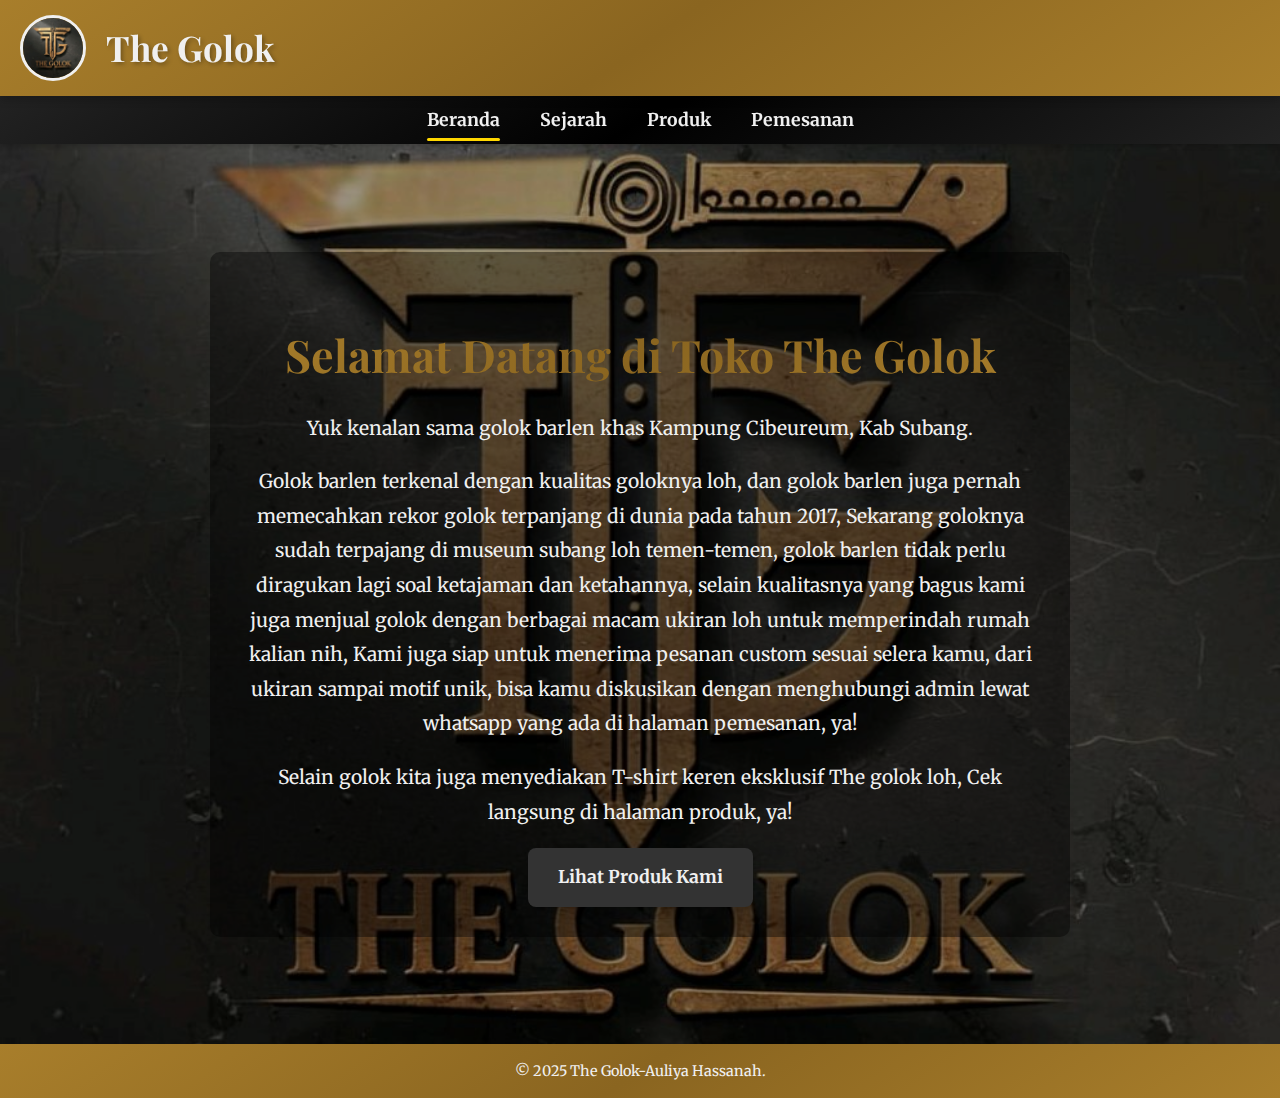
<file: index.html>
<!DOCTYPE html>
<html lang="id">
<head>
    <meta charset="UTF-8">
    <meta name="viewport" content="width=device-width, initial-scale=1.0">
    <title>Beranda - The Golok</title>
    <link rel="stylesheet" href="style.css">
    <link href="https://fonts.googleapis.com/css2?family=Merriweather:wght@400;700&family=Playfair+Display:wght@400;700&display=swap" rel="stylesheet">
</head>
<body>
    <header class="main-header">
        <div class="header-content">
            <div class="profile-circle">
                <img src="images/profil.jpeg" alt="Foto Profil The Golok">
            </div>
            <h1 class="site-title">The Golok</h1>
        </div>
        <div class="nav-toggle">
            <span></span>
            <span></span>
            <span></span>
        </div>
    </header>

    <nav class="secondary-nav">
        <ul>
            <li><a href="index.html" class="active">Beranda</a></li>
            <li><a href="sejarah.html">Sejarah</a></li>
            <li><a href="produk.html">Produk</a></li>
            <li><a href="pemesanan.html">Pemesanan</a></li>
        </ul>
    </nav>

    <main>
        <section id="beranda" class="hero-section">
            <div class="overlay-text">
                <h2>Selamat Datang di Toko The Golok</h2>
                <p>Yuk kenalan sama golok barlen khas Kampung Cibeureum, Kab Subang. </p>
                <p>Golok barlen terkenal dengan kualitas goloknya loh, dan golok barlen juga pernah memecahkan rekor golok terpanjang di dunia pada tahun 2017, Sekarang goloknya sudah terpajang di museum subang loh temen-temen, golok barlen tidak perlu diragukan lagi soal ketajaman dan ketahannya, selain kualitasnya yang bagus kami juga menjual golok dengan berbagai macam ukiran loh untuk memperindah rumah kalian nih, Kami juga siap untuk menerima pesanan custom sesuai selera kamu, dari ukiran sampai motif unik, bisa kamu diskusikan dengan menghubungi admin lewat whatsapp yang ada di halaman pemesanan, ya!</p>
                <p>Selain golok kita juga menyediakan T-shirt keren eksklusif The golok loh, Cek langsung di halaman produk, ya!</p>
                <a href="produk.html" class="btn">Lihat Produk Kami</a>
            </div>
        </section>
    </main>

    <footer>
        <p>&copy; 2025 The Golok-Auliya Hassanah.</p>
    </footer>

    <script src="script.js"></script>
</body>
</html>
</file>
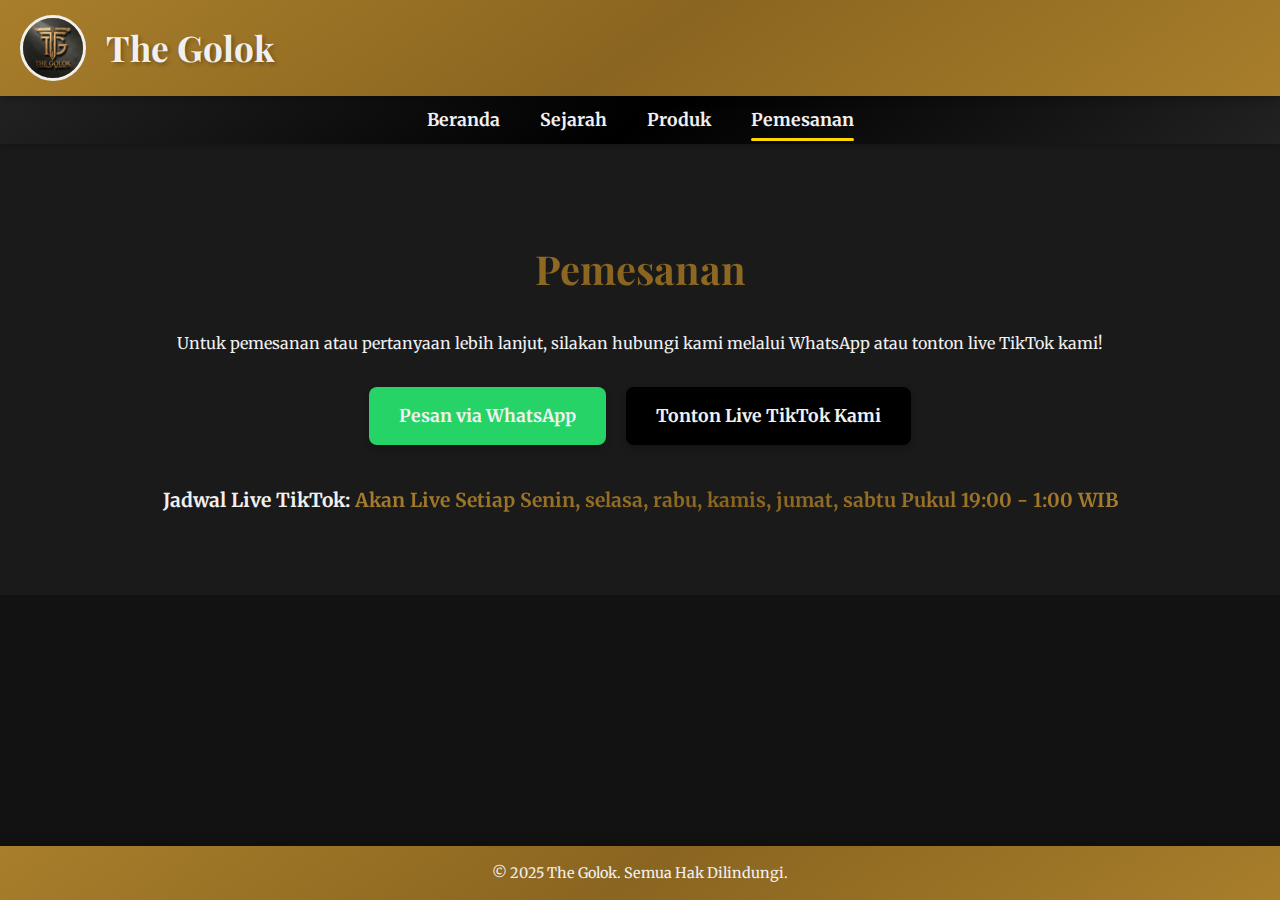
<file: pemesanan.html>
<!DOCTYPE html>
<html lang="id">
<head>
    <meta charset="UTF-8">
    <meta name="viewport" content="width=device-width, initial-scale=1.0">
    <title>Pemesanan - The Golok</title>
    <link rel="stylesheet" href="style.css">
    <link href="https://fonts.googleapis.com/css2?family=Merriweather:wght@400;700&family=Playfair+Display:wght@400;700&display=swap" rel="stylesheet">
</head>
<body>
    <header class="main-header">
        <div class="header-content">
            <div class="profile-circle">
                <img src="images/profil.jpeg" alt="Foto Profil The Golok">
            </div>
            <h1 class="site-title">The Golok</h1>
        </div>
        <div class="nav-toggle">
            <span></span>
            <span></span>
            <span></span>
        </div>
    </header>

    <nav class="secondary-nav">
        <ul>
            <li><a href="index.html">Beranda</a></li>
            <li><a href="sejarah.html">Sejarah</a></li>
            <li><a href="produk.html">Produk</a></li>
            <li><a href="pemesanan.html" class="active">Pemesanan</a></li>
        </ul>
    </nav>

    <main>
        <section id="pemesanan" class="order-section">
            <h2>Pemesanan</h2>
            <p>Untuk pemesanan atau pertanyaan lebih lanjut, silakan hubungi kami melalui WhatsApp atau tonton live TikTok kami!</p>
            <div class="order-buttons">
                <a href="https://wa.me/085722015693" target="_blank" class="btn whatsapp-btn">Pesan via WhatsApp</a>
                <a href="https://www.tiktok.com/@thegolokofficial?is_from_webapp=1&sender_device=pc" target="_blank" class="btn tiktok-btn">Tonton Live TikTok Kami</a>
            </div>
            <p class="live-schedule">Jadwal Live TikTok: <span id="live-time">Belum Ada Jadwal</span></p>
        </section>
    </main>

    <footer>
        <p>&copy; 2025 The Golok. Semua Hak Dilindungi.</p>
    </footer>

    <script src="script.js"></script>
</body>
</html>
</file>
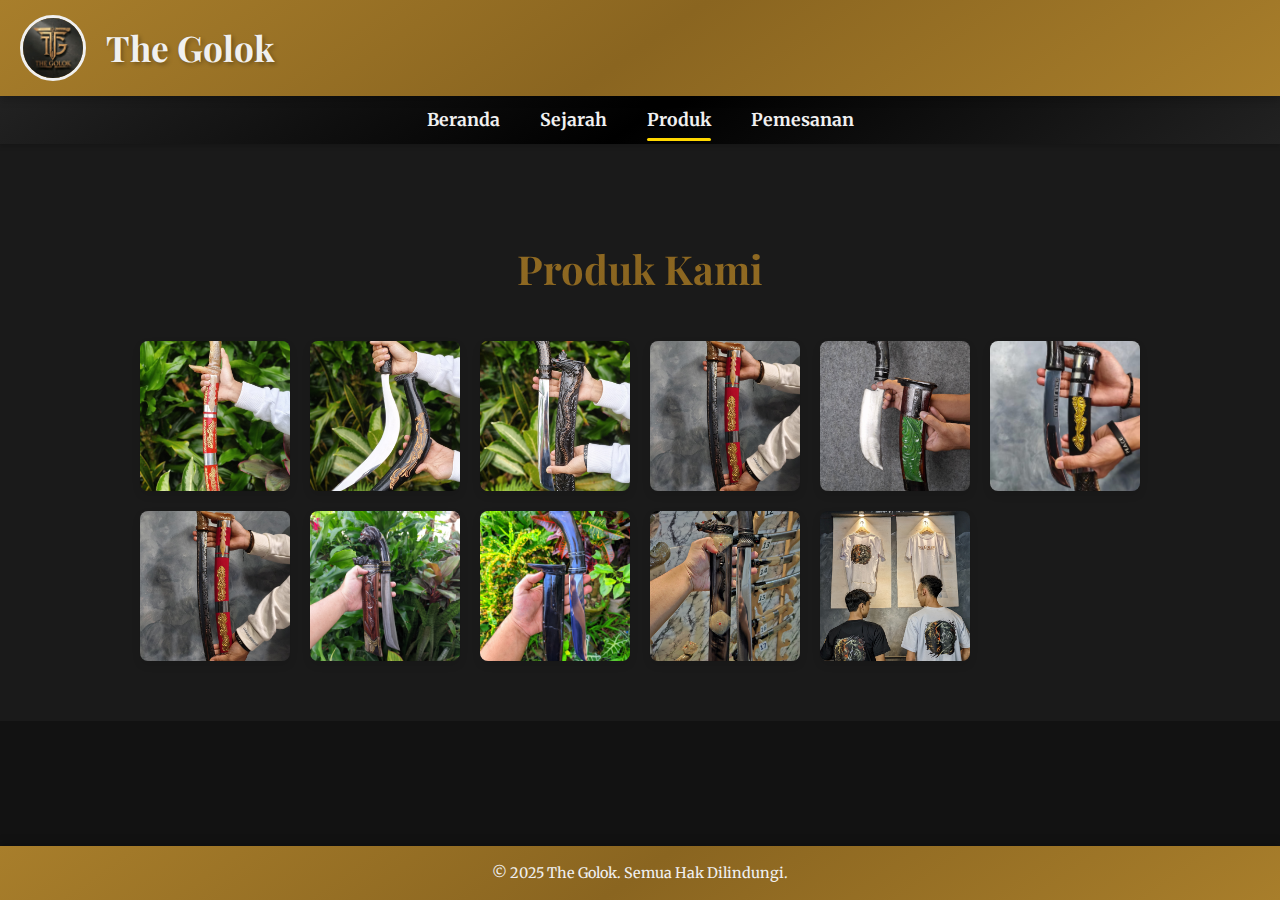
<file: produk.html>
<!DOCTYPE html>
<html lang="id">
<head>
    <meta charset="UTF-8">
    <meta name="viewport" content="width=device-width, initial-scale=1.0">
    <title>Produk - The Golok</title>
    <link rel="stylesheet" href="style.css">
    <link href="https://fonts.googleapis.com/css2?family=Merriweather:wght@400;700&family=Playfair+Display:wght@400;700&display=swap" rel="stylesheet">
</head>
<body>
    <header class="main-header">
        <div class="header-content">
            <div class="profile-circle">
                <img src="images/profil.jpeg" alt="Foto Profil The Golok">
            </div>
            <h1 class="site-title">The Golok</h1>
        </div>
        <div class="nav-toggle">
            <span></span>
            <span></span>
            <span></span>
        </div>
    </header>

    <nav class="secondary-nav">
        <ul>
            <li><a href="index.html">Beranda</a></li>
            <li><a href="sejarah.html">Sejarah</a></li>
            <li><a href="produk.html" class="active">Produk</a></li>
            <li><a href="pemesanan.html">Pemesanan</a></li>
        </ul>
    </nav>

    <main>
        <section id="produk" class="product-section">
            <h2>Produk Kami</h2>
            <div class="product-gallery">
                <img src="images/golok 1.jpeg" alt="Golok 1" class="product-thumbnail">
                <img src="images/golok 2.jpeg" alt="Golok 2" class="product-thumbnail">
                <img src="images/golok 3.jpeg" alt="Golok 3" class="product-thumbnail">
                <img src="images/golok 4.jpeg" alt="Golok 4" class="product-thumbnail">
                <img src="images/golok 5.jpeg" alt="Golok 5" class="product-thumbnail">
                <img src="images/golok 6.jpeg" alt="Golok 6" class="product-thumbnail">
                <img src="images/golok 7.jpeg" alt="Golok 7" class="product-thumbnail">
                <img src="images/golok 8.jpeg" alt="Golok 8" class="product-thumbnail">
                <img src="images/golok 9.jpeg" alt="Golok 9" class="product-thumbnail">
                <img src="images/golok 10.jpeg" alt="Golok 10" class="product-thumbnail">
                <img src="images/kaos.jpeg" alt="kaos" class="product-thumbnail">
            </div>
            <div id="product-modal" class="modal">
                <span class="close-button">&times;</span>
                <img class="modal-content" id="modal-image">
            </div>
        </section>
    </main>

    <footer>
        <p>&copy; 2025 The Golok. Semua Hak Dilindungi.</p>
    </footer>

    <script src="script.js"></script>
</body>
</html>
</file>
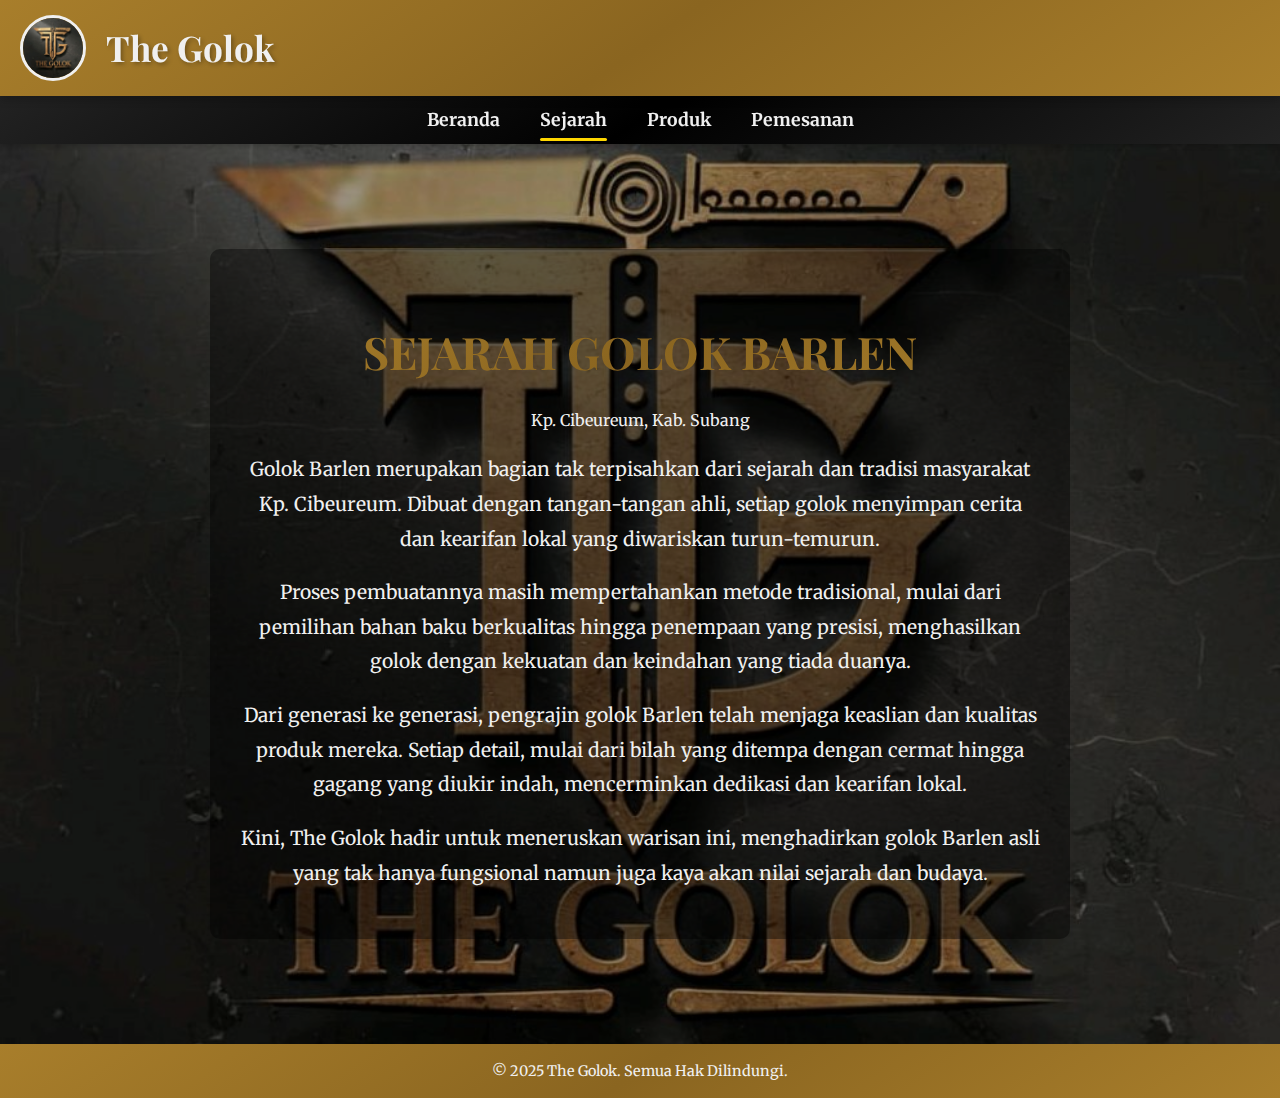
<file: sejarah.html>
<!DOCTYPE html>
<html lang="id">
<head>
    <meta charset="UTF-8">
    <meta name="viewport" content="width=device-width, initial-scale=1.0">
    <title>Sejarah - The Golok</title>
    <link rel="stylesheet" href="style.css">
    <link href="https://fonts.googleap<!DOCTis.com/css2?family=Merriweather:wght@400;700&family=Playfair+Display:wght@400;700&display=swap" rel="stylesheet">
</head>
<body>
    <header class="main-header">
        <div class="header-content">
            <div class="profile-circle">
                <img src="images/profil.jpeg" alt="Foto Profil The Golok">
            </div>
            <h1 class="site-title">The Golok</h1>
        </div>
        <div class="nav-toggle">
            <span></span>
            <span></span>
            <span></span>
        </div>
    </header>

    <nav class="secondary-nav">
        <ul>
            <li><a href="index.html">Beranda</a></li>
            <li><a href="sejarah.html" class="active">Sejarah</a></li>
            <li><a href="produk.html">Produk</a></li>
            <li><a href="pemesanan.html">Pemesanan</a></li>
        </ul>
    </nav>

    <main>
        <section id="sejarah" class="hero-section">
            <div class="overlay-text">
                <h2>SEJARAH GOLOK BARLEN</h2> 
                </P>Kp. Cibeureum, Kab. Subang
                <p>Golok Barlen merupakan bagian tak terpisahkan dari sejarah dan tradisi masyarakat Kp. Cibeureum. Dibuat dengan tangan-tangan ahli, setiap golok menyimpan cerita dan kearifan lokal yang diwariskan turun-temurun.</p>
                <p>Proses pembuatannya masih mempertahankan metode tradisional, mulai dari pemilihan bahan baku berkualitas hingga penempaan yang presisi, menghasilkan golok dengan kekuatan dan keindahan yang tiada duanya.</p>
                <p>Dari generasi ke generasi, pengrajin golok Barlen telah menjaga keaslian dan kualitas produk mereka. Setiap detail, mulai dari bilah yang ditempa dengan cermat hingga gagang yang diukir indah, mencerminkan dedikasi dan kearifan lokal.</p>
                <p>Kini, The Golok hadir untuk meneruskan warisan ini, menghadirkan golok Barlen asli yang tak hanya fungsional namun juga kaya akan nilai sejarah dan budaya.</p>
            </div>
        </section>
    </main>

    <footer>
        <p>&copy; 2025 The Golok. Semua Hak Dilindungi.</p>
    </footer>

    <script src="script.js"></script>
</body>
</html>
</file>
<file: style.css>
/* Import Google Fonts */
@import url('https://fonts.googleapis.com/css2?family=Merriweather:wght@400;700&family=Playfair+Display:wght@400;700&display=swap');

:root {
    --gold-dark-shimmer: linear-gradient(145deg, #a87e2b, #8a6520, #a87e2b); /* Emas mengkilap sedikit gelap */
    --black-nav: #1a1a1a;
    --black-shimmer: linear-gradient(145deg, #222222, #000000, #222222); /* Hitam mengkilap */
    --text-color-light: #f0f0f0;
    --text-color-dark: #333;
    --body-bg-color: #121212; /* Warna background utama tubuh */
    --section-bg-color: #1a1a1a; /* Warna background untuk section yang tidak ada gambar */
    --primary-font: 'Merriweather', serif;
    --secondary-font: 'Playfair Display', serif;
}

html {
    margin: 0;
    padding: 0;
    height: 100%; /* Memastikan elemen HTML mengisi seluruh tinggi viewport */
}

body {
    margin: 0;
    padding: 0; /* Tambahan padding: 0; untuk mengatasi celah */
    font-family: var(--primary-font);
    line-height: 1.6;
    color: var(--text-color-light); /* Teks default menjadi terang */
    background-color: var(--body-bg-color); /* Background seluruh halaman menjadi hitam gelap */
    scroll-behavior: smooth;
    min-height: 100%; /* Memastikan body setidaknya 100% tinggi viewport */
    display: flex; /* Untuk layout footer di bagian bawah */
    flex-direction: column;
}

/* Header Utama (Emas Mengkilap) */
.main-header {
    background: var(--gold-dark-shimmer);
    color: var(--text-color-light);
    padding: 15px 20px;
    display: flex;
    justify-content: space-between;
    align-items: center;
    box-shadow: 0 4px 8px rgba(0, 0, 0, 0.2);
    position: sticky;
    top: 0;
    z-index: 1000;
}

.header-content {
    display: flex;
    align-items: center;
}

.profile-circle {
    width: 60px;
    height: 60px;
    border-radius: 50%;
    overflow: hidden;
    border: 3px solid var(--text-color-light);
    margin-right: 20px;
    flex-shrink: 0;
}

.profile-circle img {
    width: 100%;
    height: 100%;
    object-fit: cover;
}

.site-title {
    font-family: var(--secondary-font);
    margin: 0;
    font-size: 2.2em;
    font-weight: 700;
    text-shadow: 2px 2px 4px rgba(0, 0, 0, 0.3);
    white-space: nowrap;
}

/* Navigasi Bar Terpisah (Hitam Mengkilap) */
.secondary-nav {
    background: var(--black-shimmer); /* Hitam mengkilap */
    padding: 10px 20px;
    box-shadow: 0 2px 5px rgba(0, 0, 0, 0.2);
    position: sticky;
    top: 90px; /* Sesuaikan dengan tinggi header utama Anda (sekitar 90px) */
    z-index: 999; /* Sedikit di bawah header utama */
}

.secondary-nav ul {
    list-style: none;
    padding: 0;
    margin: 0;
    display: flex;
    justify-content: center; /* Pusatkan item navigasi */
}

.secondary-nav ul li {
    margin: 0 20px;
}

.secondary-nav ul li a {
    color: var(--text-color-light);
    text-decoration: none;
    font-weight: 700;
    font-size: 1.1em;
    padding: 5px 0; /* Memberi sedikit padding untuk area klik */
    transition: color 0.3s ease, transform 0.3s ease;
    position: relative; /* Untuk efek underline */
}

.secondary-nav ul li a:hover {
    color: #ffd700; /* Emas terang saat hover */
    transform: translateY(-2px);
}

.secondary-nav ul li a.active::after {
    content: '';
    position: absolute;
    left: 0;
    bottom: -5px;
    width: 100%;
    height: 3px;
    background-color: #ffd700; /* Garis bawah emas untuk yang aktif */
    border-radius: 2px;
}

/* Navigasi Toggle (Hamburger Menu) - Tetap di header utama */
.nav-toggle {
    display: none;
    flex-direction: column;
    cursor: pointer;
    margin-left: 20px;
}

.nav-toggle span {
    height: 3px;
    width: 25px;
    background-color: var(--text-color-light);
    margin-bottom: 5px;
    border-radius: 2px;
    transition: all 0.3s ease;
}

/* Untuk animasi hamburger menu saat aktif */
.nav-toggle.active span:nth-child(1) {
    transform: rotate(45deg) translate(5px, 5px);
}
.nav-toggle.active span:nth-child(2) {
    opacity: 0;
}
.nav-toggle.active span:nth-child(3) {
    transform: rotate(-45deg) translate(5px, -5px);
}

/* Bagian Utama Konten */
main {
    flex-grow: 1; /* Memastikan main mengisi ruang yang tersedia */
}

section {
    padding: 60px 20px;
    text-align: center;
    position: relative;
    overflow: hidden;
}

/* Gaya default untuk semua section, jika tidak ada gambar latar belakang */
section:not(.hero-section):not(.history-section) {
    background-color: var(--section-bg-color); /* Menggunakan variabel warna hitam untuk section */
    color: var(--text-color-light); /* Pastikan teks tetap terang */
}

/* Hero Section (Beranda) */
.hero-section {
    padding: 0; /* Hapus padding untuk memastikan gambar background penuh */
    text-align: center;
    height: 100vh; /* Atur tinggi menjadi 100% dari tinggi viewport */
    display: flex;
    flex-direction: column;
    justify-content: center;
    align-items: center;
    position: relative; /* Penting agar ::before di dalamnya posisinya relatif ke section ini */
    overflow: hidden;
    margin-top: 0; /* Pastikan tidak ada margin atas */
}

.hero-section::before {
    content: '';
    position: absolute; /* Kembali ke absolute relatif terhadap .hero-section */
    top: 0;
    left: 0;
    width: 100%;
    height: 100%;
    background-image: url('images/profil.jpeg'); /* Ganti dengan gambar beranda Anda */
    background-size: cover;
    background-position: center;
    filter: brightness(0.6); /* Gelapkan gambar background */
    z-index: 1;
}

/* Teks Judul di Beranda (Selamat Datang) */
.hero-section .overlay-text h2 {
    background-image: var(--gold-dark-shimmer); /* Gradien emas */
    background-clip: text;
    -webkit-background-clip: text;
    -webkit-text-fill-color: transparent;
    text-shadow: none; /* Hapus text-shadow bawaan dari overlay-text h2 */
}

/* History Section (Sejarah) */
.hero-section::before {
    background-image: url('images/profil.jpeg'); /* Ganti dengan gambar sejarah Anda */
}

/* Teks Judul di Sejarah (Sejarah Golok Barlen) */
.hero-section .overlay-text h2 {
    background-image: var(--gold-dark-shimmer); /* Gradien emas */
    background-clip: text;
    -webkit-background-clip: text;
    -webkit-text-fill-color: transparent;
    text-shadow: none; /* Hapus text-shadow bawaan dari overlay-text h2 */
}


.overlay-text {
    position: relative;
    z-index: 2;
    color: var(--text-color-light);
    background-color: rgba(0, 0, 0, 0.4); /* Background transparan untuk teks agar lebih mudah dibaca */
    padding: 30px;
    border-radius: 10px;
    max-width: 800px;
    margin: 0 auto;
}

.overlay-text h2 {
    font-family: var(--secondary-font);
    font-size: 2.8em;
    margin-bottom: 20px;
    /* text-shadow: 2px 2px 5px rgba(0, 0, 0, 0.5); <-- Ini sudah dihapus/ditimpa untuk judul emas */
}

.overlay-text p {
    font-size: 1.2em;
    line-height: 1.8;
}

/* Product Section */
.product-section h2 {
    font-family: var(--secondary-font);
    font-size: 2.5em;
    margin-bottom: 40px;
    background-image: var(--gold-dark-shimmer);
    background-clip: text;
    -webkit-background-clip: text;
    -webkit-text-fill-color: transparent;
}

.product-gallery {
    display: grid;
    grid-template-columns: repeat(auto-fit, minmax(150px, 1fr));
    gap: 20px;
    max-width: 1000px;
    margin: 0 auto;
}

.product-thumbnail {
    width: 100%;
    height: 150px;
    object-fit: cover;
    border-radius: 8px;
    box-shadow: 0 4px 8px rgba(0, 0, 0, 0.1);
    cursor: pointer;
    transition: transform 0.3s ease, box-shadow 0.3s ease;
}

.product-thumbnail:hover {
    transform: translateY(-5px);
    box-shadow: 0 6px 12px rgba(0, 0, 0, 0.2);
}

/* Modal (Popup Gambar) */
.modal {
    display: none;
    position: fixed;
    z-index: 2000;
    padding-top: 50px;
    left: 0;
    top: 0;
    width: 100%;
    height: 100%;
    overflow: auto;
    background-color: rgba(0,0,0,0.9);
}

.modal-content {
    margin: auto;
    display: block;
    width: 80%;
    max-width: 700px;
    border-radius: 10px;
}

.close-button {
    position: absolute;
    top: 15px;
    right: 35px;
    color: #f1f1f1;
    font-size: 40px;
    font-weight: bold;
    transition: 0.3s;
    cursor: pointer;
}

.close-button:hover,
.close-button:focus {
    color: #bbb;
    text-decoration: none;
    cursor: pointer;
}

/* Order Section */
.order-section h2 {
    font-family: var(--secondary-font);
    font-size: 2.5em;
    margin-bottom: 30px;
    background-image: var(--gold-dark-shimmer);
    background-clip: text;
    -webkit-background-clip: text;
    -webkit-text-fill-color: transparent;
}

.order-buttons {
    margin-top: 30px;
    display: flex;
    justify-content: center;
    gap: 20px;
}

.btn {
    display: inline-block;
    padding: 15px 30px;
    background-color: #333;
    color: var(--text-color-light);
    text-decoration: none;
    border-radius: 8px;
    font-weight: 700;
    font-size: 1.1em;
    transition: background-color 0.3s ease, transform 0.3s ease;
    box-shadow: 0 4px 8px rgba(0, 0, 0, 0.2);
}

.btn:hover {
    background-color: #555;
    transform: translateY(-3px);
}

.whatsapp-btn {
    background-color: #25d366;
}

.whatsapp-btn:hover {
    background-color: #128c7e;
}

.tiktok-btn {
    background-color: #000000;
}

.tiktok-btn:hover {
    background-color: #444444;
}

.live-schedule {
    margin-top: 40px;
    font-size: 1.2em;
    font-weight: 700;
    color: var(--text-color-light);
}

#live-time {
    font-weight: bold;
    background-image: var(--gold-dark-shimmer);
    background-clip: text;
    -webkit-background-clip: text;
    -webkit-text-fill-color: transparent;
}

/* Footer (Emas Mengkilap) */
footer {
    background: var(--gold-dark-shimmer); /* Menggunakan gradien emas yang sama */
    color: var(--text-color-light); /* Warna teks terang */
    text-align: center;
    padding: 1px;
    font-size: 0.9em;
    margin-top: auto; /* Mendorong footer ke bagian bawah halaman */
    box-shadow: 0 -4px 8px rgba(0, 0, 0, 0.2); /* Memberikan sedikit bayangan ke atas */
}

/* Media Queries for Responsiveness */
@media (max-width: 992px) {
    .site-title {
        font-size: 1.8em;
    }

    .profile-circle {
        width: 50px;
        height: 50px;
        margin-right: 15px;
    }

    .secondary-nav ul li {
        margin: 0 15px;
    }
}

@media (max-width: 768px) {
    .main-header {
        flex-wrap: wrap;
        padding: 10px 15px;
        justify-content: space-between;
    }

    .header-content {
        flex-grow: 1;
        justify-content: flex-start;
    }

    .profile-circle {
        margin-right: 10px;
        margin-bottom: 0;
    }

    .site-title {
        margin-bottom: 0;
        text-align: left;
    }

    .secondary-nav {
        display: none;
        position: fixed;
        top: 0;
        left: 0;
        width: 100%;
        height: 100%;
        background-color: rgba(0, 0, 0, 0.9);
        flex-direction: column;
        justify-content: center;
        align-items: center;
        z-index: 1001;
        transition: transform 0.3s ease-in-out;
        transform: translateX(100%);
    }

    .secondary-nav.active {
        display: flex;
        transform: translateX(0);
    }

    .secondary-nav ul {
        flex-direction: column;
        width: 100%;
        text-align: center;
    }

    .secondary-nav ul li {
        margin: 20px 0;
    }

    .secondary-nav ul li a {
        font-size: 1.5em;
    }

    .nav-toggle {
        display: flex;
        position: relative;
        z-index: 1002;
    }

    .overlay-text {
        padding: 20px;
    }

    .overlay-text h2 {
        font-size: 2em;
    }

    .overlay-text p {
        font-size: 1em;
    }

    .product-gallery {
        grid-template-columns: repeat(auto-fit, minmax(120px, 1fr));
    }
}

@media (max-width: 480px) {
    .profile-circle {
        width: 40px;
        height: 40px;
    }

    .site-title {
        font-size: 1.5em;
    }

    .overlay-text h2 {
        font-size: 1.8em;
    }

    .overlay-text p {
        font-size: 1em;
    }

    section {
        padding: 40px 15px;
    }

    .modal-content {
        width: 90%;
    }
}
</file>
